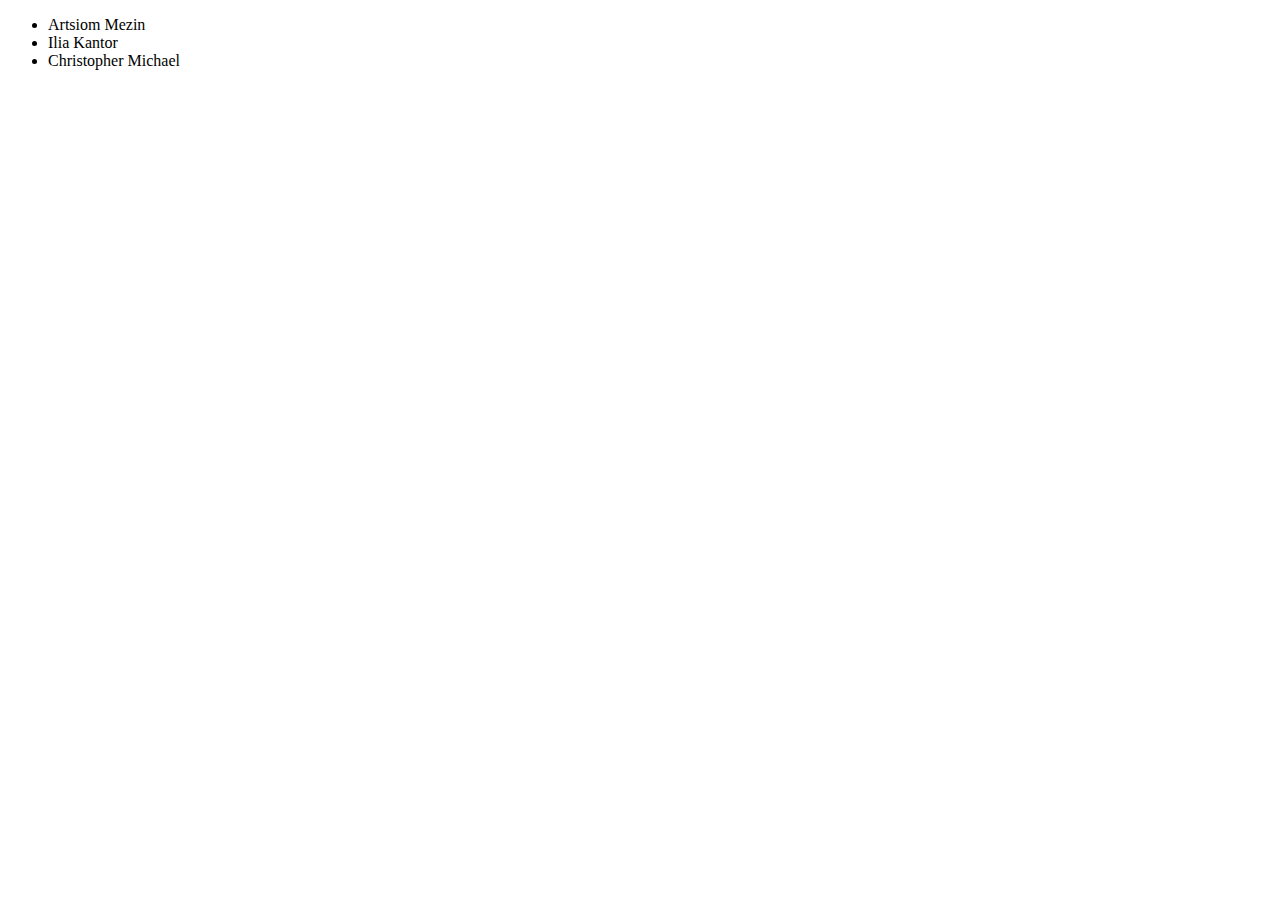
<file: 4-module/1-task/index.html>
<!DOCTYPE html>
<html>
  <head>
    <title>Занятие 4: Список друзей</title>
  </head>

  <script src="index.js"></script>
  <body>
    <script>
      let friends = [
        {
          firstName: 'Artsiom',
          lastName: 'Mezin'
        },
        {
          firstName: 'Ilia',
          lastName: 'Kantor'
        },
        {
          firstName: 'Christopher',
          lastName: 'Michael'
        }
      ];

      document.body.appendChild(makeFriendsList(friends));
    </script>
  </body>
</html>
</file>
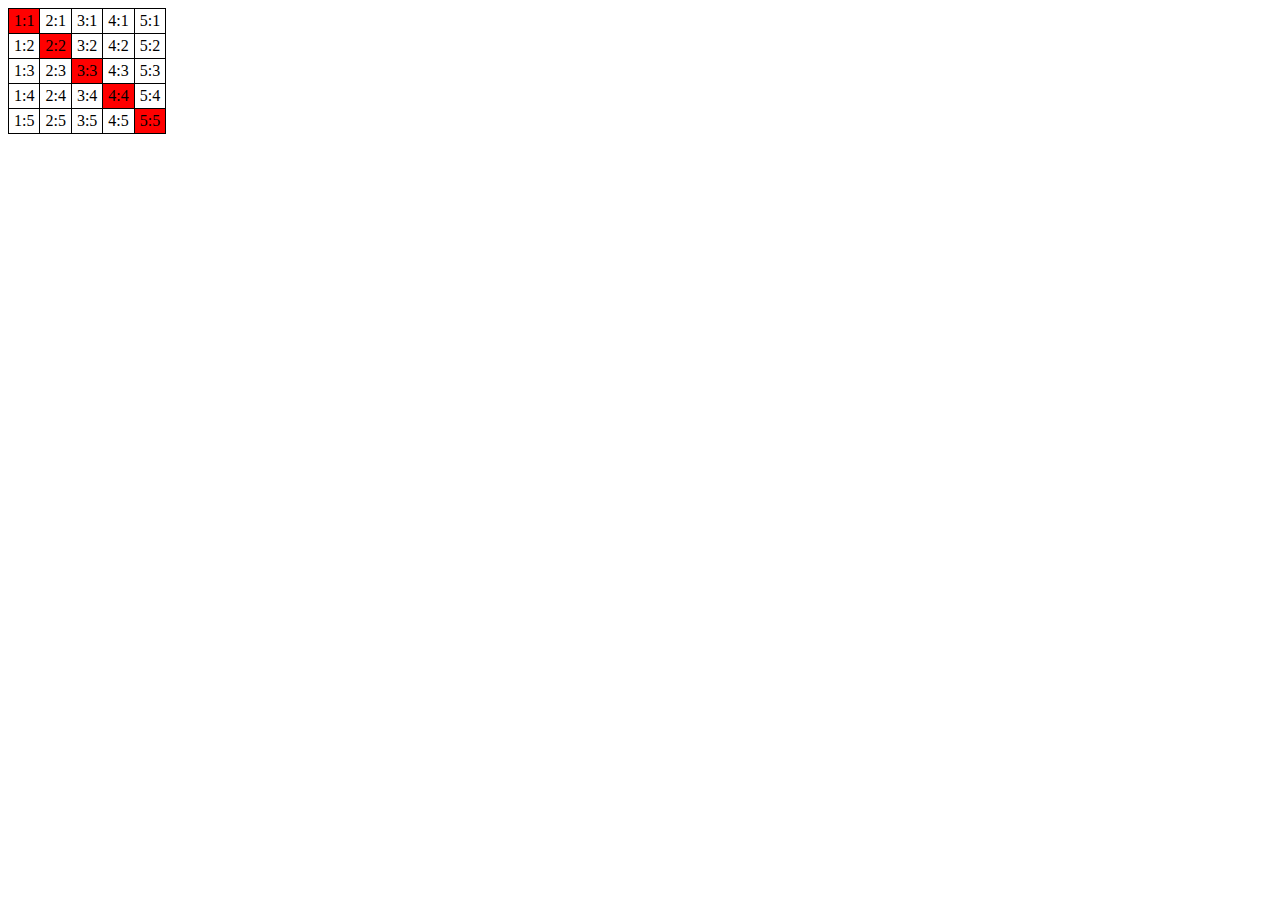
<file: 4-module/2-task/index.html>
<!DOCTYPE HTML>
<html>

<head>
  <style>
    table {
      border-collapse: collapse;
    }

    td {
      border: 1px solid black;
      padding: 3px 5px;
    }
  </style>
</head>

<body>
  <table>
    <tr>
      <td>1:1</td>
      <td>2:1</td>
      <td>3:1</td>
      <td>4:1</td>
      <td>5:1</td>
    </tr>
    <tr>
      <td>1:2</td>
      <td>2:2</td>
      <td>3:2</td>
      <td>4:2</td>
      <td>5:2</td>
    </tr>
    <tr>
      <td>1:3</td>
      <td>2:3</td>
      <td>3:3</td>
      <td>4:3</td>
      <td>5:3</td>
    </tr>
    <tr>
      <td>1:4</td>
      <td>2:4</td>
      <td>3:4</td>
      <td>4:4</td>
      <td>5:4</td>
    </tr>
    <tr>
      <td>1:5</td>
      <td>2:5</td>
      <td>3:5</td>
      <td>4:5</td>
      <td>5:5</td>
    </tr>
  </table>

  <script src="index.js"></script>
  <script>
    let table = document.querySelector('table');

    makeDiagonalRed(table);
  </script>
</body>

</html>
</file>
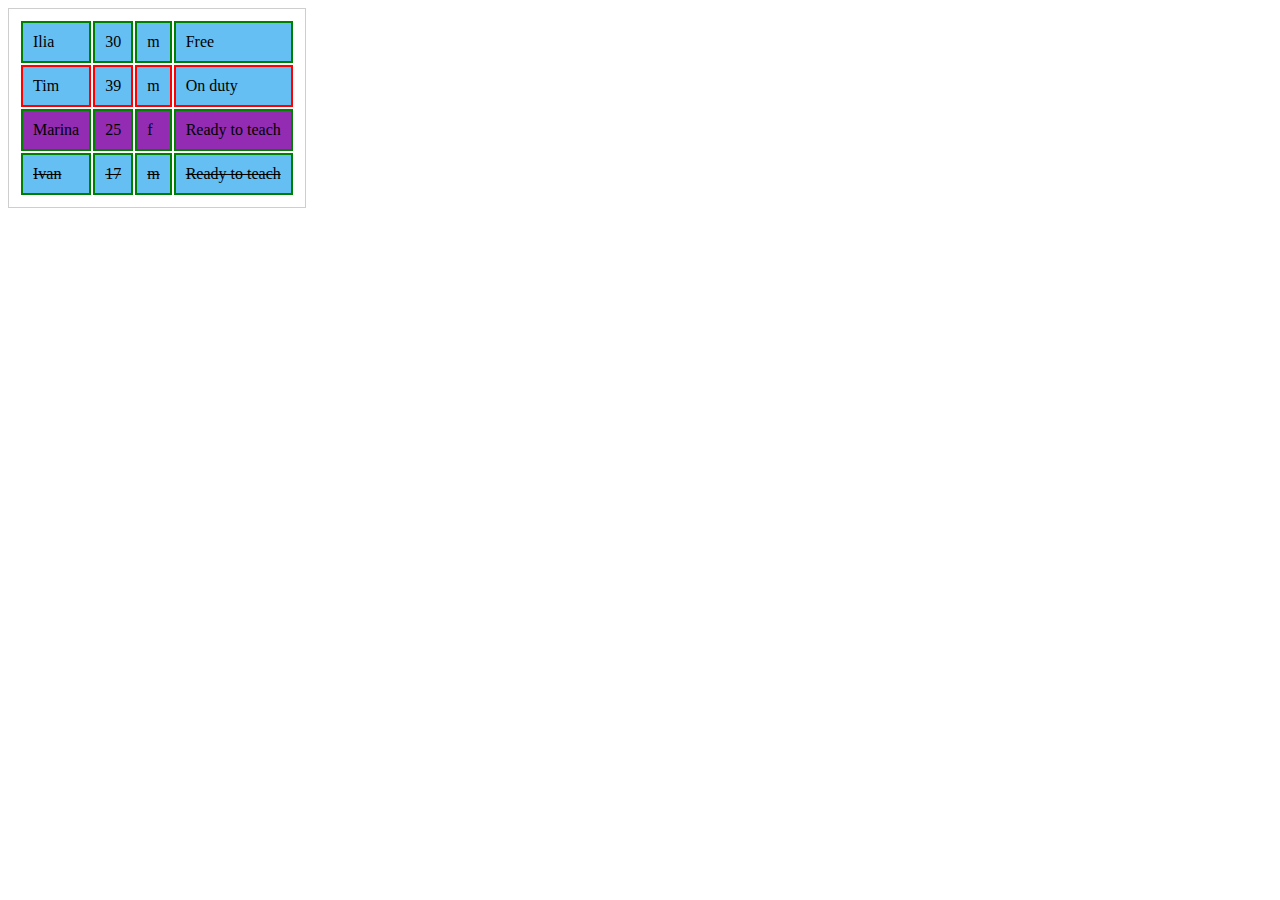
<file: 4-module/3-task/index.html>
<!DOCTYPE html>
<html lang="en">

<head>
  <meta charset="UTF-8">
  <title>Занятие 4: Функция highlight</title>
  <script src="index.js"></script>
  <link rel="stylesheet" href="style.css">
</head>

<body>
  <table class="js-teachers">
    <thead>
      <tr>
        <td>Name</td>
        <td>Age</td>
        <td>Gender</td>
        <td>Status</td>
      </tr>
    </thead>
    <tbody>
      <tr>
        <td>Ilia</td>
        <td>30</td>
        <td>m</td>
        <td data-available="true">Free</td>
      </tr>
      <tr>
        <td>Tim</td>
        <td>39</td>
        <td>m</td>
        <td data-available="false">On duty</td>
      </tr>
      <tr>
        <td>Marina</td>
        <td>25</td>
        <td>f</td>
        <td data-available="true">Ready to teach</td>
      </tr>
      <tr>
        <td>Klivden</td>
        <td>42</td>
        <td>m</td>
        <td>Leeeroy Jenkins!</td>
      </tr>
      <tr>
        <td>Ivan</td>
        <td>17</td>
        <td>m</td>
        <td data-available="true">Ready to teach</td>
      </tr>
    </tbody>
  </table>
  <script>
    let table = document.querySelector('.js-teachers');

    highlight(table);
  </script>
</body>

</html>
</file>
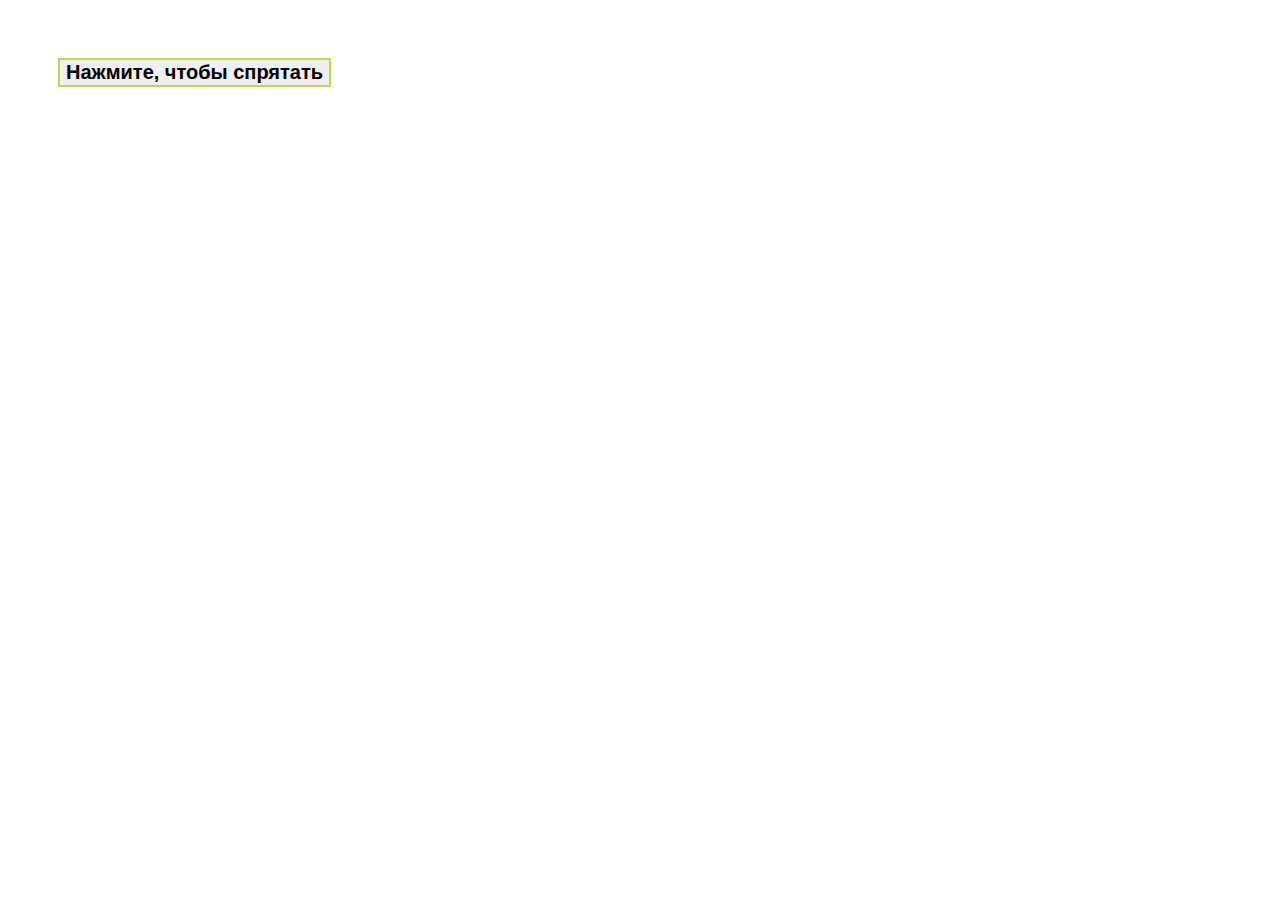
<file: 5-module/1-task/index.html>
<!DOCTYPE html>
<html>

<head>
  <meta charset="utf-8" />
  <meta name="viewport" content="width=device-width, initial-scale=1" />
  <title>Спрятать себя</title>
  <link rel="stylesheet" href="./index.css">
</head>

<body>
  <button class="hide-self-button">Нажмите, чтобы спрятать</button>

  <script src="./index.js"></script>
  <script>
    hideSelf();
  </script>
</body>

</html>
</file>
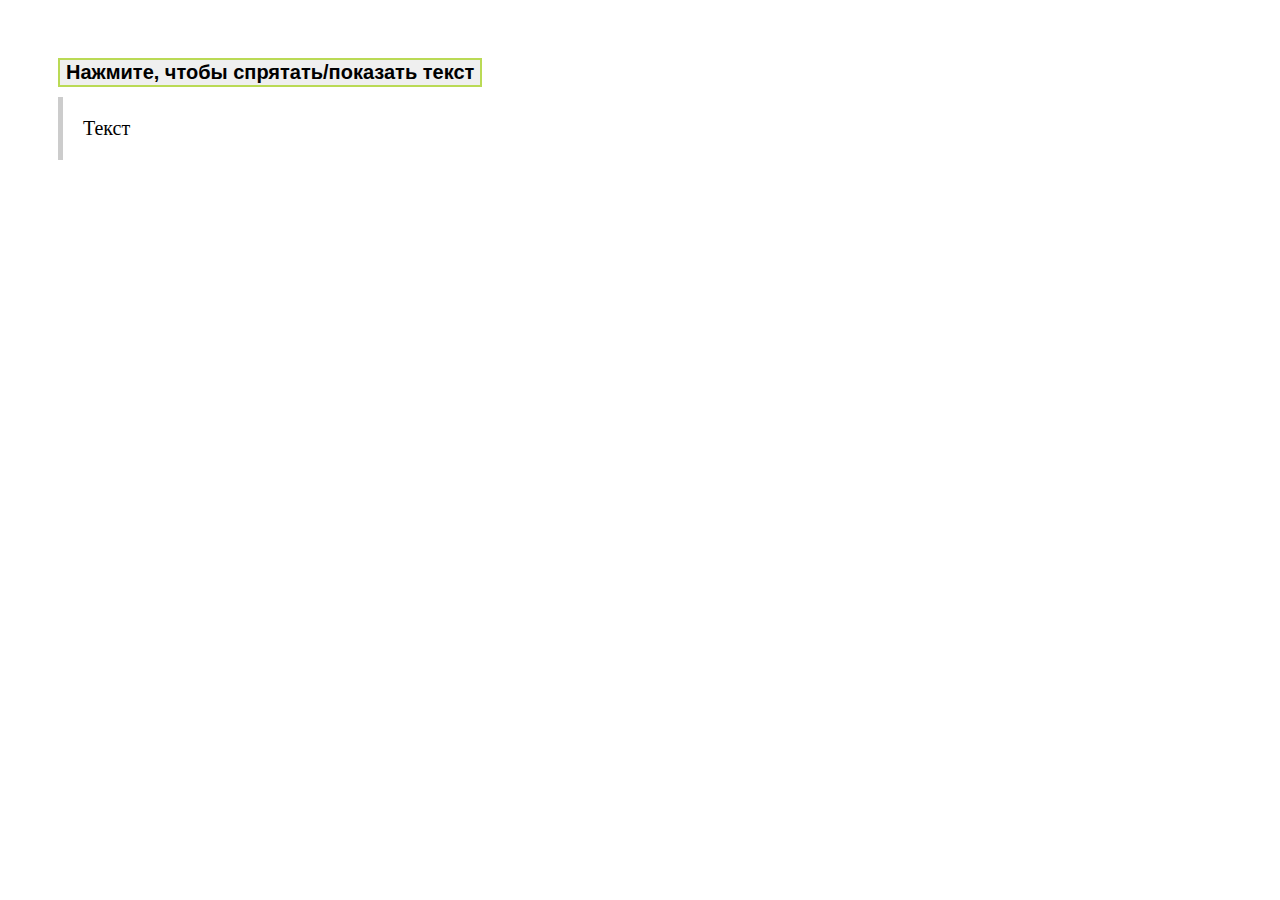
<file: 5-module/2-task/index.html>
<!DOCTYPE html>
<html>

<head>
  <meta charset="utf-8" />
  <meta name="viewport" content="width=device-width, initial-scale=1" />
  <title>Спрятать/показать текст</title>
  <link rel="stylesheet" href="./index.css">
</head>

<body>
  <button class="toggle-text-button">Нажмите, чтобы спрятать/показать текст</button>
  <div id="text">Текст</div>

  <script src="./index.js"></script>
  <script>
    toggleText();
  </script>
</body>

</html>
</file>
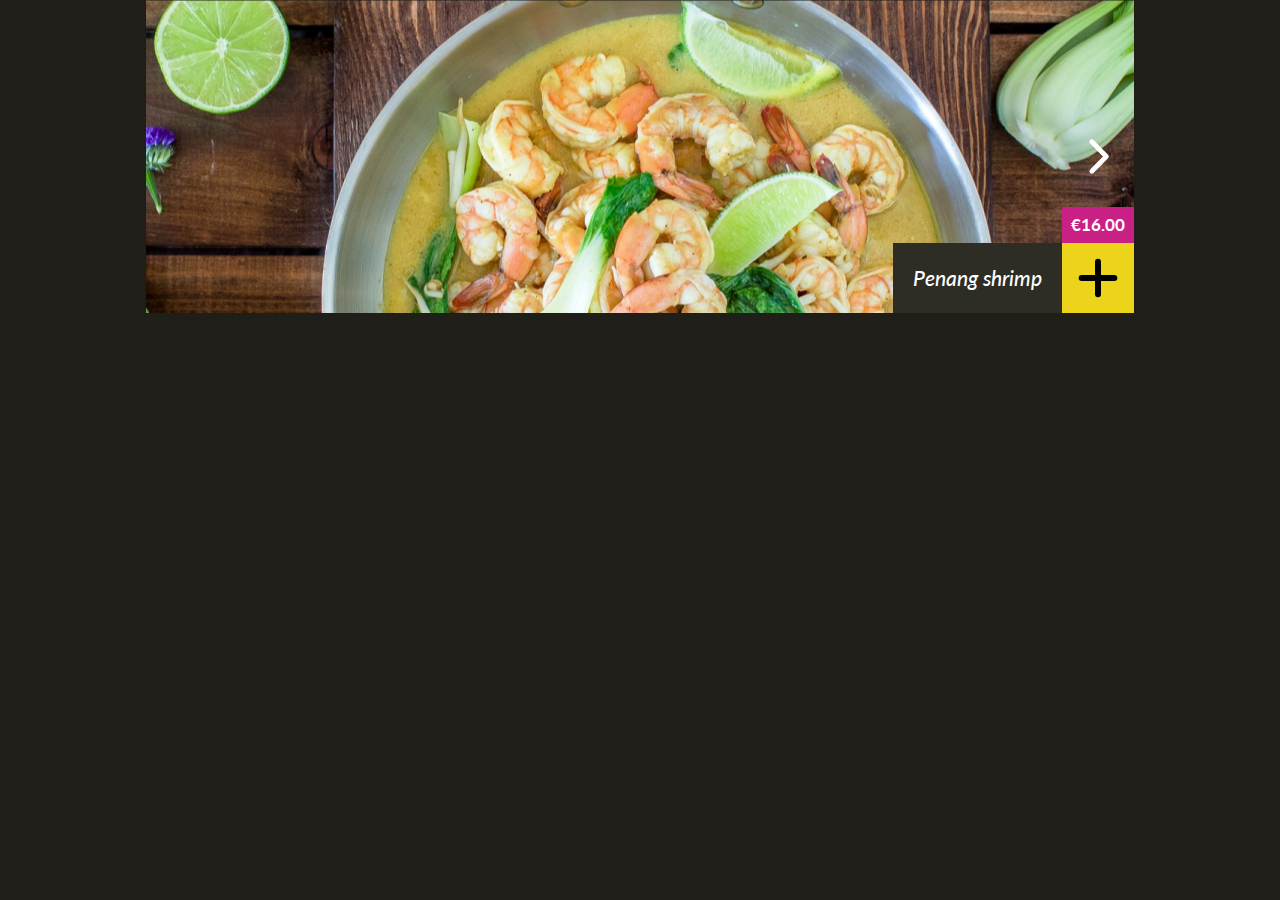
<file: 5-module/3-task/index.html>
<!DOCTYPE html>
<title>Бангкок Экспресс: Карусель</title>

<link rel="stylesheet" href="/assets/styles/common.css" />
<link rel="stylesheet" href="./index.css" />
</head>

<body>
  <main>
    <div class="container" data-carousel-holder>
      <div class="carousel">
        <div class="carousel__arrow carousel__arrow_right">
          <img src="/assets/images/icons/angle-icon.svg" alt="icon">
        </div>
        <div class="carousel__arrow carousel__arrow_left">
          <img src="/assets/images/icons/angle-left-icon.svg" alt="icon">
        </div>

        <div class="carousel__inner">
          <div class="carousel__slide" data-id="penang-shrimp">
            <img src="/assets/images/carousel/penang_shrimp.png" class="carousel__img" alt="slide">
            <div class="carousel__caption">
              <span class="carousel__price">€16.00</span>
              <div class="carousel__title">Penang shrimp</div>
              <button type="button" class="carousel__button">
                <img src="/assets/images/icons/plus-icon.svg" alt="icon">
              </button>
            </div>
          </div>

          <div class="carousel__slide" data-id="chicken-cashew">
            <img src="/assets/images/carousel/chicken_cashew.png" class="carousel__img" alt="slide">
            <div class="carousel__caption">
              <span class="carousel__price">€14.00</span>
              <div class="carousel__title">Chicken cashew</div>
              <button type="button" class="carousel__button">
                <img src="/assets/images/icons/plus-icon.svg" alt="icon">
              </button>
            </div>
          </div>

          <div class="carousel__slide" data-id="red-curry-veggies">
            <img src="/assets/images/carousel/red_curry_vega.png" class="carousel__img" alt="slide">
            <div class="carousel__caption">
              <span class="carousel__price">€12.50</span>
              <div class="carousel__title">Red curry veggies</div>
              <button type="button" class="carousel__button">
                <img src="/assets/images/icons/plus-icon.svg" alt="icon">
              </button>
            </div>
          </div>

          <div class="carousel__slide" data-id="chicken-springrolls">
            <img src="/assets/images/carousel/chicken_loempias.png" class="carousel__img" alt="slide">
            <div class="carousel__caption">
              <span class="carousel__price">€6.50</span>
              <div class="carousel__title">Chicken springrolls</div>
              <button type="button" class="carousel__button">
                <img src="/assets/images/icons/plus-icon.svg" alt="icon">
              </button>
            </div>
          </div>
        </div>
      </div>
    </div>
  </main>

  <script src="./index.js">
  </script>
  <script>
    if (initCarousel) {
      initCarousel();
    }
  </script>
</body>

</html>
</file>
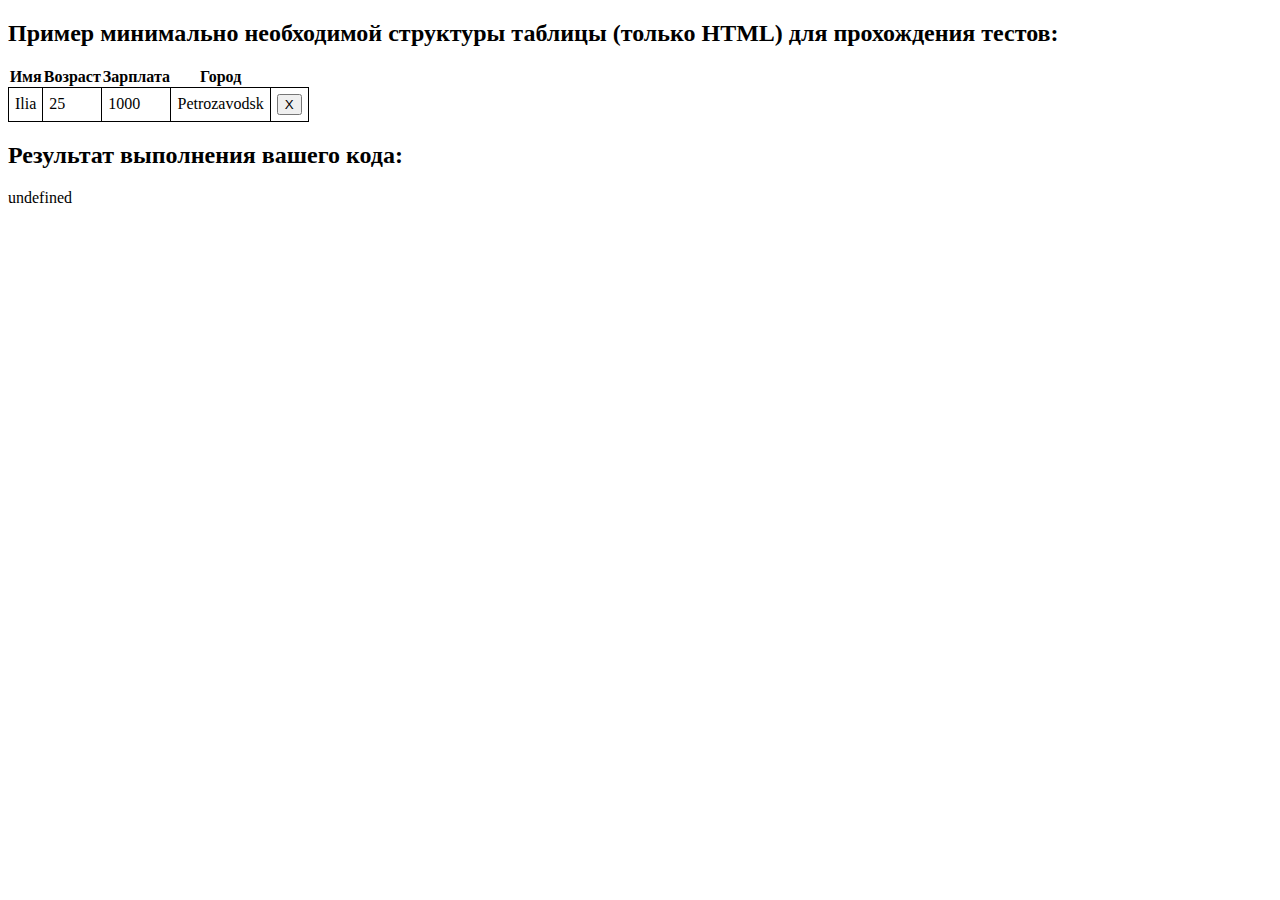
<file: 6-module/1-task/index.html>
<!DOCTYPE html>
<html>

<head>
  <title>Очищаемая таблица</title>
  <link href="style.css" rel="stylesheet">
</head>

<body>
  <h2>Пример минимально необходимой структуры таблицы (только HTML) для прохождения тестов:</h1>
  <div class="example">
    <table>
      <thead>
        <tr>
          <th>Имя</th>
          <th>Возраст</th>
          <th>Зарплата</th>
          <th>Город</th>
          <th></th>
        </tr>
      </thead>
      <tbody>
        <tr>
          <td>Ilia</td>
          <td>25</td>
          <td>1000</td>
          <td>Petrozavodsk</td>
          <td><button>X</button></td>
        </tr>
      </tbody>
    </table>
  </div>

  <h2>Результат выполнения вашего кода:</h2>

  <script type="module">
    import UserTable from './index.js';

    let rows = [
      {
        name: 'Ilia',
        age: 25,
        salary: 1000,
        city: 'Petrozavodsk'
      },
      {
        name: 'Vasya',
        age: 14,
        salary: 1500,
        city: 'Moscow'
      },
      {
        name: 'Ivan',
        age: 22,
        salary: 100,
        city: 'Bryansk'
      },
      {
        name: 'Petya',
        age: 45,
        salary: 990,
        city: 'Chita'
      }
    ];

    let table = new UserTable(rows);
    document.body.append(table.elem);

  </script>
</body>

</html>
</file>
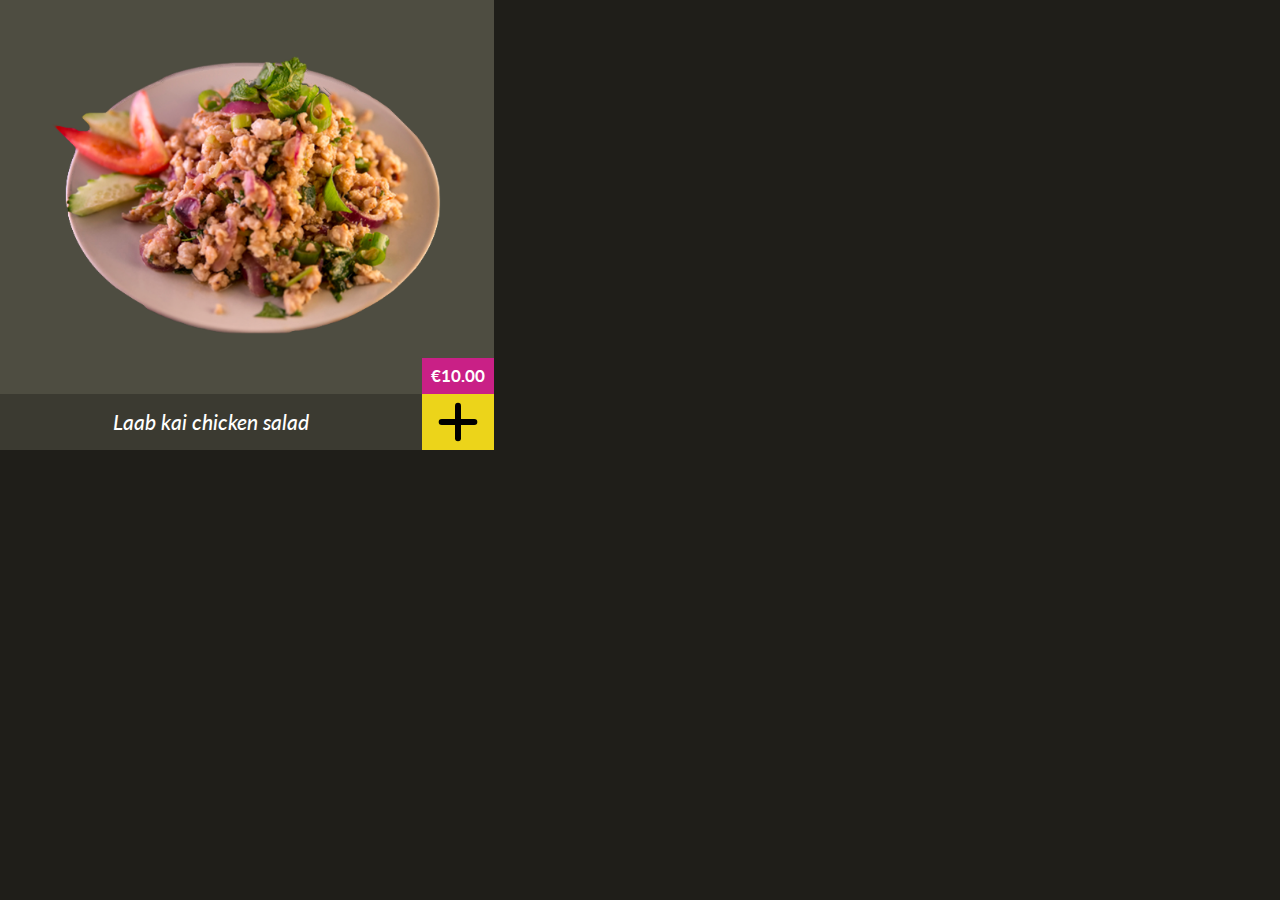
<file: 6-module/2-task/index.html>
<!DOCTYPE html>
<html>

<head>
  <meta charset="utf-8" />
  <meta name="viewport" content="width=device-width, initial-scale=1" />
  <title>Бангкок Экспресс: Карточка товара</title>
  <link rel="stylesheet" href="./index.css" />
  <link rel="stylesheet" href="/assets/styles/common.css" />
</head>

<body>
  <div id="holder" class="container_half"></div>

  <script type="module">
    import ProductCard from './index.js';

    let card = new ProductCard({
      name: "Laab kai chicken salad",
      price: 10,
      category: "salads",
      image: "laab_kai_chicken_salad.png",
      id: "laab-kai-chicken-salad"
    });

    holder.append(card.elem);
  </script>
</body>

</html>
</file>
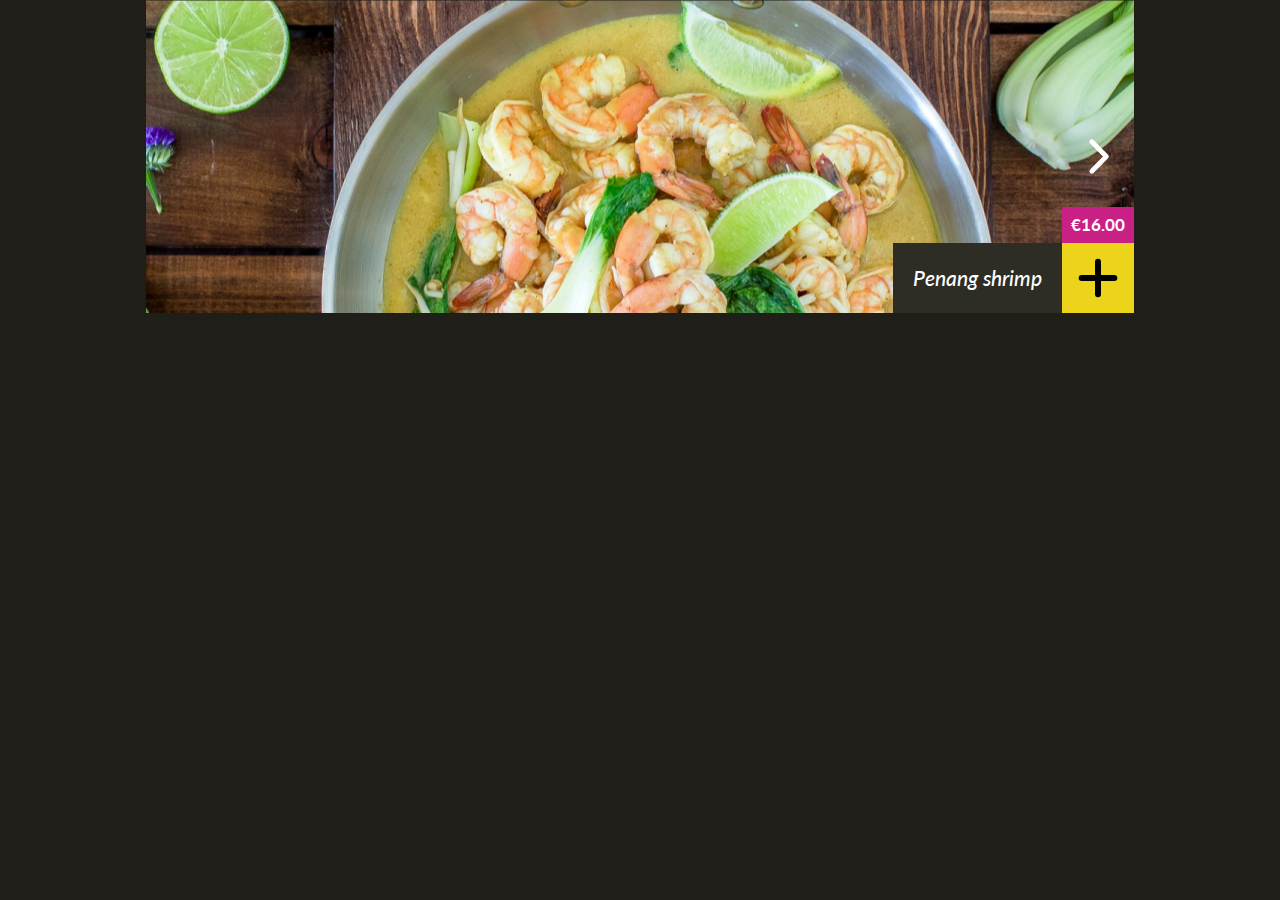
<file: 6-module/3-task/index.html>
<!DOCTYPE html>
<html>

<head>
  <meta charset="utf-8" />
  <meta name="viewport" content="width=device-width, initial-scale=1" />
  <title>Бангкок Экспресс: Карусель</title>

  <link rel="stylesheet" href="./index.css" />
  <link rel="stylesheet" href="/assets/styles/common.css" />
</head>

<body>
  <div class="container">
  </div>

  <script type="module">
    import slides from './slides.js';
    import Carousel from './index.js';

    let carousel = new Carousel(slides);
    let containerElement = document.body.querySelector('.container');

    containerElement.append(carousel.elem);
  </script>
</body>

</html>
</file>
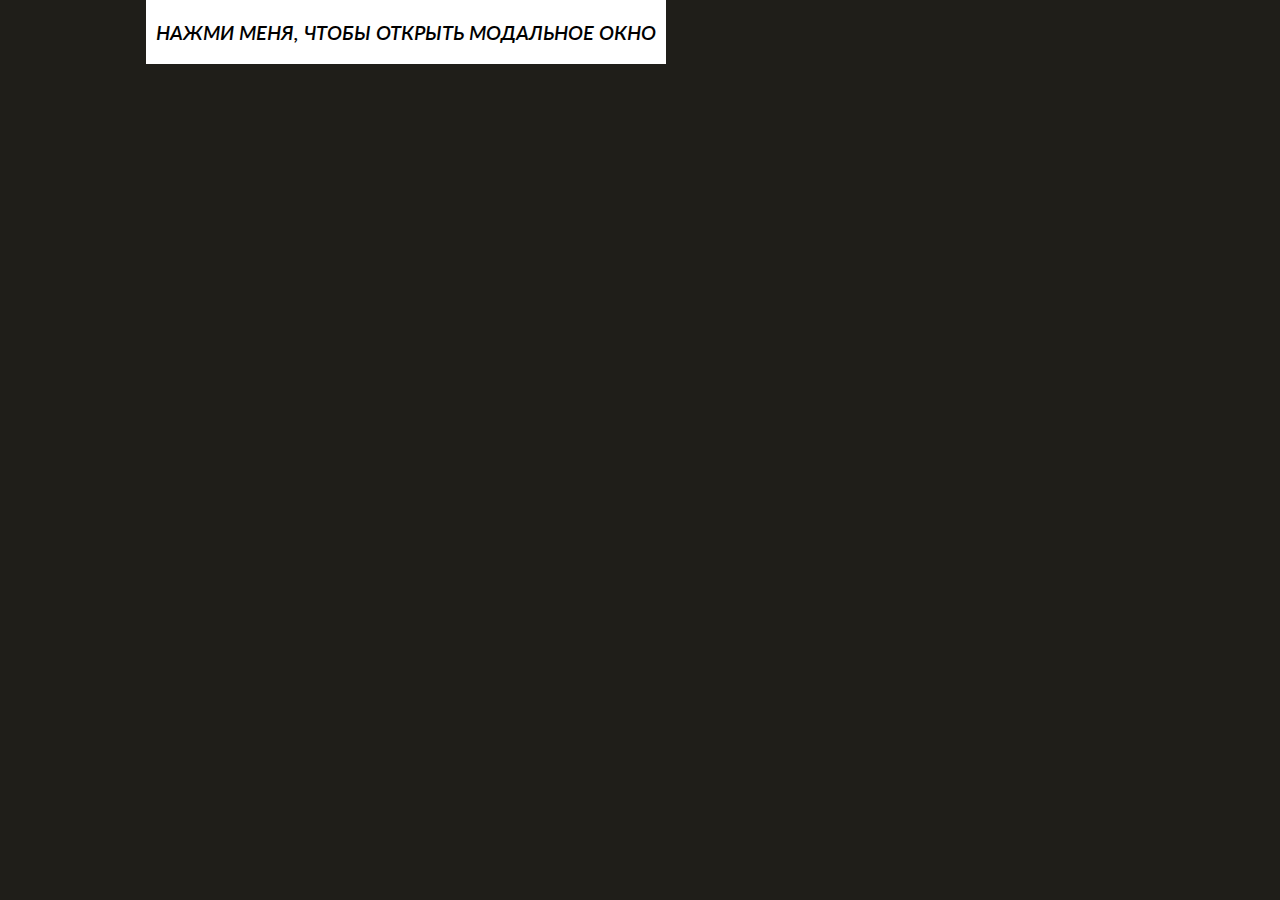
<file: 7-module/2-task/index.html>
<!DOCTYPE html>
<html>

<head>
  <meta charset="utf-8" />
  <meta name="viewport" content="width=device-width, initial-scale=1" />
  <title>Бангкок Экспресс: Модальное окно</title>

  <link rel="stylesheet" href="./index.css" />
  <link rel="stylesheet" href="/assets/styles/common.css" />
</head>

<body>
  <script type="module">
    import Modal from './index.js';
    import createElement from '../../assets/lib/create-element.js';

    window.openModal = () => {
      let modal = new Modal();
      modal.setTitle('Modal Title');
      modal.setBody(createElement('<div>Тело модального окна</div>'));

      modal.open();
    }
  </script>

  <div class="container">
    <button class='button' onclick="openModal()" style="background: white; color: black;padding: 10px">
      Нажми меня, чтобы открыть модальное окно
    </button>
  </div>


</body>

</html>
</file>
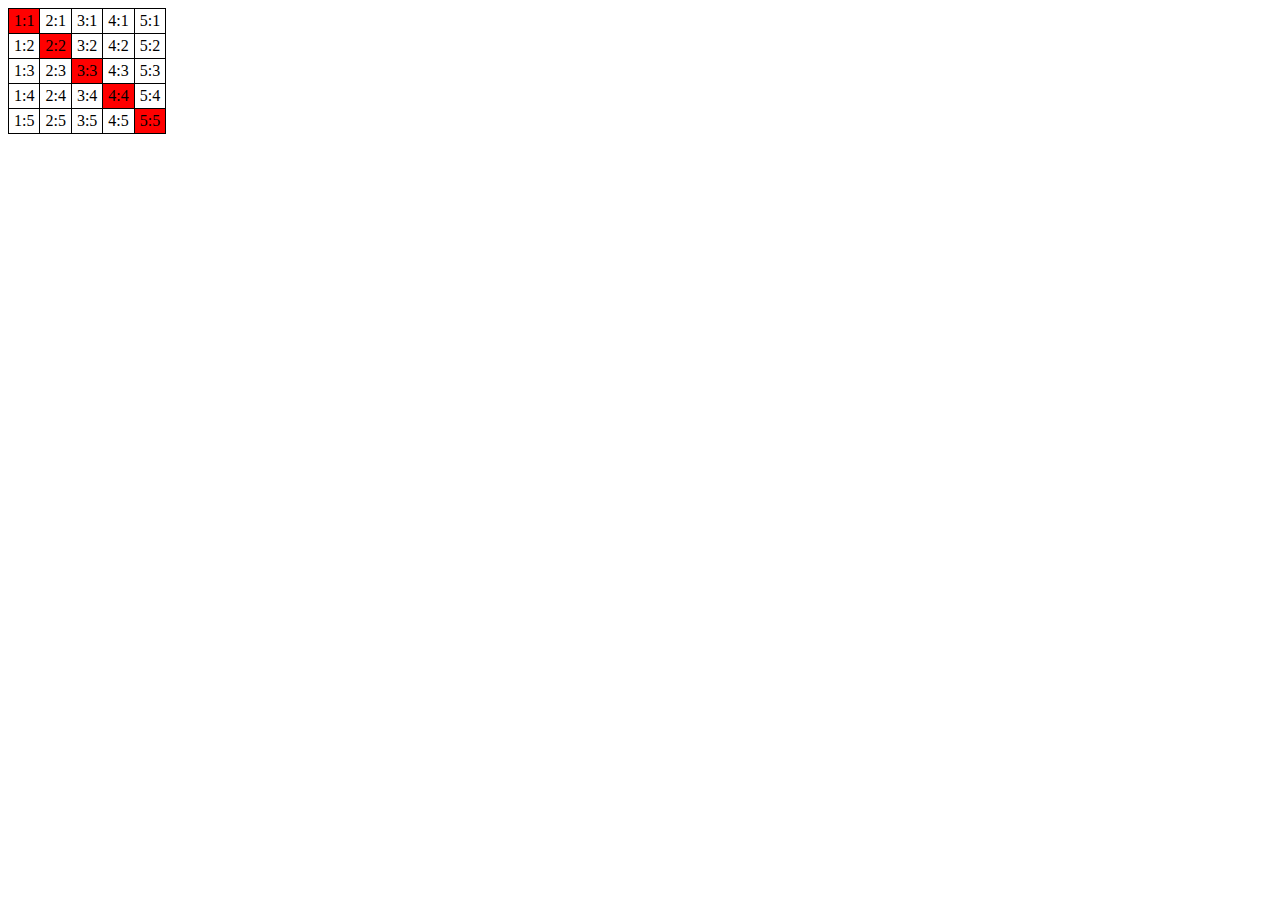
<file: 4-module/2-task/result.view/index.html>
<!DOCTYPE HTML>
<html>
<head>
  <style>
    table {
      border-collapse: collapse;
    }

    td {
      border: 1px solid black;
      padding: 3px 5px;
    }
  </style>
</head>

<body>
<table>
  <tr>
    <td style="background-color: red;">1:1</td>
    <td>2:1</td>
    <td>3:1</td>
    <td>4:1</td>
    <td>5:1</td>
  </tr>
  <tr>
    <td>1:2</td>
    <td style="background-color: red;">2:2</td>
    <td>3:2</td>
    <td>4:2</td>
    <td>5:2</td>
  </tr>
  <tr>
    <td>1:3</td>
    <td>2:3</td>
    <td style="background-color: red;">3:3</td>
    <td>4:3</td>
    <td>5:3</td>
  </tr>
  <tr>
    <td>1:4</td>
    <td>2:4</td>
    <td>3:4</td>
    <td style="background-color: red;">4:4</td>
    <td>5:4</td>
  </tr>
  <tr>
    <td>1:5</td>
    <td>2:5</td>
    <td>3:5</td>
    <td>4:5</td>
    <td style="background-color: red;">5:5</td>
  </tr>
</table>
</body>
</html>
</file>
<file: 4-module/3-task/style.css>
/* Styles go here */

table, td {
    border: 1px solid #cecece;
    padding: 10px;
}

thead {
    font-weight: 700;
}

.male td {
    background-color: #65bff3;
}

.female td {
    background-color: #932bb3;
}

.available td {
    border: 2px solid green;
}

.unavailable td {
    border: 2px solid red;
}
</file>
<file: 5-module/1-task/index.css>
.hide-self-button {
  font-size: 20px;
  font-weight: bold;
  border: 2px solid #bada55;
}

.hide-self-button:active {
  background-color: #cfcccc;
}

body {
  padding-top: 50px;
  padding-left: 50px;
}
</file>
<file: 5-module/2-task/index.css>
.toggle-text-button {
  font-size: 20px;
  font-weight: bold;
  border: 2px solid #bada55;
}

.toggle-text-button:active {
  background-color: #cfcccc;
}

body {
  padding-top: 50px;
  padding-left: 50px;
}

#text {
  width: 30%;
  margin-top: 10px;
  padding: 20px;
  border-left: 5px solid #ccc;
  font-size: 20px;
}
</file>
<file: assets/styles/common.css>
@import "https://fonts.googleapis.com/css?family=Lato:400,400i|Source+Sans+Pro|Sriracha&display=swap";
@import "./button.css";

:root {
  --color-white: #fff;
  --color-black: #1f1e19;
  --color-yellow: #ecd41a;
  --color-yellow-dark: #c8b416;
  --color-pink: #c92086;
  --color-black-light: #6e6a51;
  --color-black-middle: #414036;
  --color-black-dark: #2d2c25;
  --color-grey: #b6b4a2;
  --color-body: var(--color-white);
  --carousel-height: 313px;
  --card-height: 320px;
  --font-primary: "Lato";
  --font-secondary: "Sriracha";
}

html {
  font-family: sans-serif;
  -ms-text-size-adjust: 100%;
  -webkit-text-size-adjust: 100%;
}

body {
  font-family: var(--font-primary), cursive;
  color: var(--color-body);
  font-size: 16px;
  line-height: 1.5;
  background-color: var(--color-black);
  margin: 0;
  -webkit-font-smoothing: antialiased;
  -moz-osx-font-smoothing: grayscale;
}

a {
  background-color: transparent;
  -webkit-text-decoration-skip: objects;
}

a:active,
a:hover {
  outline-width: 0;
}

* {
  margin: 0;
  padding: 0;
  box-sizing: border-box;
}

body main {
  position: relative;
  z-index: 2;
  padding-bottom: 100px;
}

.text-center {
  text-align: center;
}

select {
  -webkit-appearance: none;
  -moz-appearance: none;
  appearance: none;
}

button {
  box-shadow: none;
  outline: none;
  border: none;
  background-color: transparent;
}

p {
  font-family: var(--font-primary), sans-serif;
  margin: 0;
}

h1,
.heading {
  font-size: 46px;
  line-height: 1.2;
  color: var(--color-yellow);
  text-shadow: 3px 3px var(--color-pink);
  margin: 0;
  text-align: center;
  text-transform: uppercase;
}

.heading.logo {
  font-family: var(--font-secondary), sans-serif;
}

h2,
.section-heading {
  font-family: var(--font-secondary), sans-serif;
  font-size: 36px;
  line-height: 1.2;
  font-weight: 400;
  color: var(--color-yellow);
  text-shadow: 3px 3px var(--color-pink);
  margin: 40px 0 30px;
  text-align: center;
  text-transform: uppercase;
}

.page-title {
  font-size: 230px;
  line-height: 1;
  font-weight: 400;
  color: var(--color-yellow);
  text-shadow: 6px 6px var(--color-pink);
  text-align: center;
  text-transform: uppercase;
  margin-bottom: 26px;
}

.general-text {
  font-family: var(--font-secondary), sans-serif;
  font-style: italic;
  font-weight: 700;
  font-size: 21px;
  line-height: 1.2;
  color: var(--color-body);
  text-align: center;
}

.container {
  max-width: 988px;
  margin: 0 auto;
}

.container_half {
  max-width: 494px;
}

.header {
  padding: 50px 0 36px;
  position: relative;
}

.subheading {
  font-size: 21px;
  font-style: italic;
  font-weight: 500;
  line-height: 1.2;
  text-align: center;
  color: var(--color-grey);
  margin: 0;
}

@media all and (max-width: 767px) {
  h1,
  .heading {
    font-size: 32px;
  }

  .subheading {
    font-size: 18px;
  }

  h2,
  .section-heading {
    font-size: 28px;
    margin: 40px 0 20px;
  }

  .page-title {
    font-size: 118px;
    text-shadow: 4px 4px var(--color-pink);
  }

  .header {
    padding: 20px 0 30px;
    overflow: hidden;
  }

}

@media only screen and (max-width: 480px) {
  html {
    font-size: 100%;
  }
}

@keyframes loadingSpinner {
  from {
    transform: rotate(0deg);
  }
  to {
    transform: rotate(360deg);
  }
}
</file>
<file: 5-module/3-task/index.css>
.carousel {
  height: var(--carousel-height);
  position: relative;
  overflow: hidden;
}

.carousel__caption {
  position: absolute;
  z-index: 2;
  right: 0;
  bottom: 0;
  height: 70px;
  background-color: var(--color-black-dark);
  display: flex;
  flex-direction: row;
  align-items: center;
  justify-content: space-between;
}

.carousel__price {
  position: absolute;
  right: 0;
  bottom: 100%;
  display: inline-block;
  padding: 8px;
  min-width: 72px;
  text-align: center;
  background-color: var(--color-pink);
  color: var(--color-body);
  font-family: var(--font-primary), sans-serif;
  font-weight: 700;
  font-size: 17px;
  line-height: 1.2;
}

.carousel__title {
  text-align: center;
  font-weight: 500;
  font-size: 21px;
  font-style: italic;
  line-height: 1.2;
  width: 100%;
  padding: 0 20px;
}

.carousel__button {
  background-color: var(--color-yellow);
  width: 72px;
  flex: 1 0 72px;
  height: 100%;
  display: flex;
  flex-direction: column;
  align-items: center;
  justify-content: center;
  cursor: pointer;
  transition: 0.2s all;
}

.carousel__button:hover,
.carousel__button:active {
  background-color: var(--color-yellow-dark);
}

.carousel__inner {
  width: 100%;
  height: 100%;
  display: flex;
  flex-direction: row;
  position: absolute;
  left: 0;
  top: 0;
  transition: all 1s ease;
}

.carousel__slide {
  width: 100%;
  min-width: 100%;
  height: 100%;
  position: relative;
  margin: 0;
}

.carousel__arrow {
  position: absolute;
  z-index: 3;
  bottom: 0;
  top: 50%;
  transform: translate(0, -50%);
  cursor: pointer;
  display: flex;
  flex-direction: column;
  align-items: center;
  justify-content: center;
  width: 70px;
  height: 70px;
}

.carousel__arrow_right {
  right: 0;
}

.carousel__arrow_left {
  left: 0;
}

.carousel__arrow img,
.carousel__arrow svg {
  max-width: 20px;
}

.carousel__img {
  min-width: 100%;
  display: block;
  position: absolute;
  top: 50%;
  left: 50%;
  transform: translate(-50%, -50%);
}

@media all and (max-width: 767px) {
  .carousel {
    padding-bottom: 57px;
  }

  .carousel__caption {
    left: 0;
    height: 57px;
  }

  .carousel__arrow {
    bottom: 57px;
  }

  .carousel__arrow_right img,
  .carousel__arrow_right svg {
    margin-top: 0;
  }

  .carousel__arrow_left img,
  .carousel__arrow_left svg {
    margin-bottom: 0;
  }
}
</file>
<file: 6-module/1-task/style.css>
td {
    border: 1px solid black;
    padding: 6px;
}

table { 
    border-collapse: collapse; 
}
</file>
<file: 6-module/2-task/index.css>
.card {
  height: var(--card-height);
  display: flex;
  flex-direction: column;
  position: relative;
  transition: 0.2s all;
  cursor: pointer;
}

.card:hover,
.card:hover .card__body {
  background-color: #3b3a31;
}

.card:hover .card__top {
  background-color: #4e4d41;
}

.card__top {
  flex-grow: 1;
  display: flex;
  flex-direction: column;
  align-items: center;
  justify-content: center;
  position: relative;
  background-color: var(--color-black-middle);
}

.card__image {
  max-width: calc(100% - 100px);
  width: 100%;
}

.card__price {
  position: absolute;
  right: 0;
  bottom: 0;
  display: inline-block;
  padding: 8px;
  min-width: 72px;
  text-align: center;
  background-color: var(--color-pink);
  color: var(--color-body);
  font-family: var(--font-primary), sans-serif;
  font-weight: 700;
  font-size: 17px;
  line-height: 1.2;
}

.card__body {
  height: 70px;
  background-color: var(--color-black-dark);
  display: flex;
  flex-direction: row;
  align-items: center;
  justify-content: space-between;
}

.card__title {
  text-align: center;
  font-weight: 500;
  font-size: 21px;
  font-style: italic;
  line-height: 1.2;
  width: 100%;
}

.card__button {
  background-color: var(--color-yellow);
  width: 72px;
  flex: 1 0 72px;
  height: 100%;
  display: flex;
  flex-direction: column;
  align-items: center;
  justify-content: center;
  cursor: pointer;
}

.card__button:hover,
.card__button:active {
  background-color: var(--color-yellow-dark);
}

@media all and (max-width: 767px) {
  .card {
    margin-bottom: 16px;
    height: auto;
  }
}
</file>
<file: 6-module/3-task/index.css>
.carousel {
  height: var(--carousel-height);
  position: relative;
  overflow: hidden;
}

.carousel__caption {
  position: absolute;
  z-index: 2;
  right: 0;
  bottom: 0;
  height: 70px;
  background-color: var(--color-black-dark);
  display: flex;
  flex-direction: row;
  align-items: center;
  justify-content: space-between;
}

.carousel__price {
  position: absolute;
  right: 0;
  bottom: 100%;
  display: inline-block;
  padding: 8px;
  min-width: 72px;
  text-align: center;
  background-color: var(--color-pink);
  color: var(--color-body);
  font-family: var(--font-primary), sans-serif;
  font-weight: 700;
  font-size: 17px;
  line-height: 1.2;
}

.carousel__title {
  text-align: center;
  font-weight: 500;
  font-size: 21px;
  font-style: italic;
  line-height: 1.2;
  width: 100%;
  padding: 0 20px;
}

.carousel__button {
  background-color: var(--color-yellow);
  width: 72px;
  flex: 1 0 72px;
  height: 100%;
  display: flex;
  flex-direction: column;
  align-items: center;
  justify-content: center;
  cursor: pointer;
  transition: 0.2s all;
}

.carousel__button:hover,
.carousel__button:active {
  background-color: var(--color-yellow-dark);
}

.carousel__inner {
  width: 100%;
  height: 100%;
  display: flex;
  flex-direction: row;
  position: absolute;
  left: 0;
  top: 0;
  transition: all 1s ease;
}

.carousel__slide {
  width: 100%;
  min-width: 100%;
  height: 100%;
  position: relative;
  margin: 0;
}

.carousel__arrow {
  position: absolute;
  z-index: 3;
  bottom: 0;
  top: 50%;
  transform: translate(0, -50%);
  cursor: pointer;
  display: flex;
  flex-direction: column;
  align-items: center;
  justify-content: center;
  width: 70px;
  height: 70px;
}

.carousel__arrow_right {
  right: 0;
}

.carousel__arrow_left {
  left: 0;
}

.carousel__arrow img,
.carousel__arrow svg {
  max-width: 20px;
}

.carousel__img {
  min-width: 100%;
  display: block;
  position: absolute;
  top: 50%;
  left: 50%;
  transform: translate(-50%, -50%);
}

@media all and (max-width: 767px) {
  .carousel {
    padding-bottom: 57px;
  }

  .carousel__caption {
    left: 0;
    height: 57px;
  }

  .carousel__arrow {
    bottom: 57px;
  }

  .carousel__arrow_right img,
  .carousel__arrow_right svg {
    margin-top: 0;
  }

  .carousel__arrow_left img,
  .carousel__arrow_left svg {
    margin-bottom: 0;
  }
}
</file>
<file: 7-module/2-task/index.css>
.modal {
  position: fixed;
  z-index: 999;
  top: 0;
  left: 0;
  height: 100vh;
  width: 100vw;
  overflow-y: auto;
  display: block;
}

.is-modal-open {
  overflow: hidden;
}

.modal__overlay {
  height: 100%;
  width: 100%;
  background-color: #918f79;
  opacity: 0.8;
}

.modal__inner {
  position: absolute;
  top: 50%;
  left: 50%;
  transform: translate(-50%, -50%);
  max-width: 994px;
  width: 100%;
  background-color: var(--color-black);
  display: flex;
  flex-direction: column;
}

.modal__header {
  position: relative;
  padding: 30px 80px;
}

.modal__body {
  padding: 0 80px 64px;
}

.modal__body-inner {
  background-color: var(--color-black-dark);
  text-align: center;
  padding: 40px 33px;
  font-weight: 700;
  font-size: 21px;
  line-height: 1.2;
  color: var(--color-body);
  font-family: var(--font-primary), sans-serif;
  font-style: italic;
}

.modal__body-inner img {
  max-width: 100%;
  margin-top: 20px;
}

.modal__buttons {
  margin-top: 48px;
  text-align: center;
}

.modal__title {
  font-size: 36px;
  line-height: 1.8;
  font-family: var(--font-secondary), sans-serif;
  font-weight: 400;
  color: var(--color-yellow);
  text-shadow: 3px 3px var(--color-pink);
  margin: 0;
  text-align: center;
  text-transform: uppercase;
}

.modal__close {
  position: absolute;
  top: 24px;
  right: 24px;
  cursor: pointer;
}

.modal__close:hover {
  opacity: 0.8;
}

@media all and (max-width: 767px) {
  .modal__body {
    padding: 0 0 45px;
    flex-grow: 1;
  }

  .modal__inner {
    top: 0;
    left: 0;
    transform: none;
    min-height: 100vh;
  }

  .modal__title {
    font-size: 28px;
    margin: 0;
  }
}
</file>
